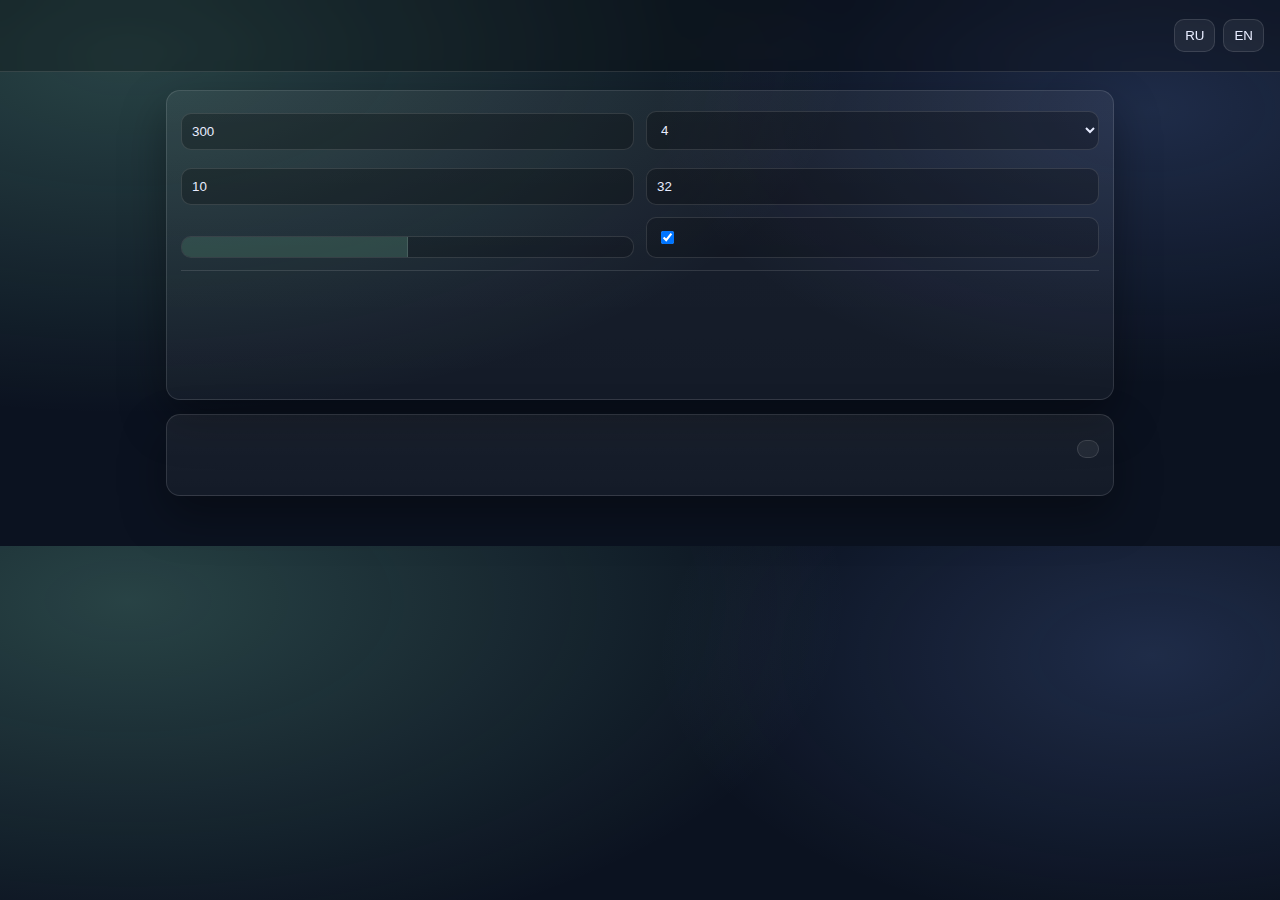
<file: src/index.html>
<!doctype html>
<html lang="ru">
  <head>
    <meta charset="utf-8" />
    <meta name="viewport" content="width=device-width, initial-scale=1" />
    <title>Калькулятор печати книги тетрадями — порядок страниц онлайн</title>
    <meta
      name="description"
      content="Бесплатный калькулятор для расчёта порядка страниц при печати книги или брошюры тетрадями на обычном принтере. Поддержка 2, 4 и 8 страниц на лист."
      id="meta-description"
    />
    <meta
      name="keywords"
      content="печать книги тетрадями, порядок страниц для печати, калькулятор печати брошюры, печать буклета онлайн"
      id="meta-keywords"
    />

    <link rel="canonical" href="" id="canonical-url" />
    <link rel="alternate" hreflang="ru" href="" id="alt-ru" />
    <link rel="alternate" hreflang="en" href="" id="alt-en" />

    <meta property="og:title" content="" id="og-title" />
    <meta property="og:description" content="" id="og-description" />
    <meta property="og:type" content="website" />
    <meta property="og:url" content="" id="og-url" />
    <meta property="og:locale" content="" id="og-locale" />
    <meta property="og:locale:alternate" content="" id="og-locale-alt" />

    <script type="application/ld+json" id="jsonld">
      {
        "@context": "https://schema.org",
        "@type": "WebApplication",
        "name": "Калькулятор печати книги тетрадями",
        "alternateName": "Booklet Page Order Calculator",
        "description": "Бесплатный калькулятор для расчёта порядка страниц при печати книги или брошюры тетрадями на обычном принтере. Поддержка 2, 4 и 8 страниц на лист.",
        "applicationCategory": "UtilitiesApplication",
        "operatingSystem": "Any",
        "offers": { "@type": "Offer", "price": "0", "priceCurrency": "USD" },
        "inLanguage": ["ru", "en"]
      }
    </script>
    <link rel="stylesheet" href="css/style.css" />
    <script defer src="js/i18n.js"></script>
    <script defer src="js/calc.js"></script>
    <script defer src="js/book.js"></script>
  </head>
  <body>
    <header class="topbar">
      <h1 class="topbar__title" data-i18n="h1"></h1>
      <div class="topbar__actions">
        <button type="button" class="btn" id="lang-ru">RU</button>
        <button type="button" class="btn" id="lang-en">EN</button>
      </div>
    </header>

    <main class="container">
      <section class="card">
        <div class="grid">
          <label class="field">
            <div class="field__label" data-i18n="pgCountLabel"></div>
            <input class="field__input" id="pgCount" type="number" min="0" step="1" value="300" />
          </label>

          <label class="field">
            <div class="field__label" data-i18n="pagesPerSheetLabel"></div>
            <select class="field__input" id="pagesPerSheet">
              <option value="2">2</option>
              <option value="4" selected>4</option>
              <option value="8">8</option>
            </select>
          </label>

          <label class="field">
            <div class="field__label" data-i18n="bookletCountLabel"></div>
            <input class="field__input" id="bookletCount" type="number" min="1" step="1" value="10" />
          </label>

          <label class="field">
            <div class="field__label" data-i18n="pagesPerSignature"></div>
            <input class="field__input" id="pagesPerBooklet" type="number" min="1" step="1" value="32" />
            <div class="field__error" id="pagesPerBookletError" hidden></div>
            <div class="field-advisory" id="pagesPerBookletAdvisory" hidden></div>
            <div class="field-hint" data-i18n="hintPagesPerBooklet"></div>
          </label>

          <div class="field">
            <div class="field__label"></div>
            <div class="seg" role="group" aria-label="paper feed mode">
              <label class="seg__item">
                <input type="radio" name="feedMode" id="feed-standard" value="standard" checked />
                <span data-i18n="feedStandard"></span>
              </label>
              <label class="seg__item">
                <input type="radio" name="feedMode" id="feed-reverse" value="reverse" />
                <span data-i18n="feedReverse"></span>
              </label>
            </div>
          </div>

          <label class="check">
            <input id="padToFit" type="checkbox" checked />
            <span class="check__label" data-i18n="padToFit"></span>
          </label>
        </div>

        <div class="derived">
          <div class="derived__row">
            <span class="derived__k" data-i18n="validationLabel"></span>
            <span class="derived__v" id="validationMessage"></span>
          </div>
          <div class="derived__details" id="validationDetails" hidden></div>
          <div class="derived__row">
            <span class="derived__k" data-i18n="a4TotalLabel"></span>
            <span class="derived__v" id="a4Total"></span>
          </div>
          <div class="derived__row">
            <span class="derived__k" data-i18n="a4PerBookletLabel"></span>
            <span class="derived__v" id="a4PerBookletValue"></span>
          </div>
          <div class="derived__row" id="blankPagesRow" hidden>
            <span class="derived__v" id="blankPagesAdded"></span>
          </div>
          <div class="derived__row">
            <span class="derived__k" data-i18n="foldsTotalLabel"></span>
            <span class="derived__v" id="foldsTotal"></span>
          </div>
          <div class="derived__row">
            <span class="derived__k" data-i18n="lastBookletPagesLabel"></span>
            <span class="derived__v" id="lastBookletPages"></span>
          </div>
        </div>
      </section>

      <section class="card">
        <div class="card__header">
          <h2 class="card__title" data-i18n="resultsTitle"></h2>
          <button type="button" class="btn" id="help-toggle"></button>
        </div>
        <div id="results"></div>
        <div class="help" id="help" hidden>
          <h2 class="help__title" data-i18n="helpTitle"></h2>
          <div id="help-content"></div>
        </div>
      </section>
    </main>

    <footer class="footer">
      <div class="footer__text" data-i18n="footerText"></div>
    </footer>
  </body>
</html>
</file>
<file: src/css/style.css>
:root {
  --bg: #0b1220;
  --panel: rgba(255, 255, 255, 0.06);
  --panel2: rgba(255, 255, 255, 0.09);
  --text: #e7ecff;
  --muted: rgba(231, 236, 255, 0.72);
  --accent: #8ef0c8;
  --danger: #ff6b6b;
  --border: rgba(255, 255, 255, 0.12);
  --shadow: rgba(0, 0, 0, 0.35);
}

* {
  box-sizing: border-box;
}

body {
  margin: 0;
  font-family: ui-sans-serif, system-ui, -apple-system, Segoe UI, Roboto, Arial, sans-serif;
  background: radial-gradient(1200px 600px at 10% 10%, rgba(142, 240, 200, 0.22), transparent 60%),
    radial-gradient(900px 500px at 90% 20%, rgba(120, 160, 255, 0.18), transparent 55%),
    var(--bg);
  color: var(--text);
}

.topbar {
  display: flex;
  justify-content: space-between;
  align-items: center;
  padding: 14px 16px;
  border-bottom: 1px solid var(--border);
  background: rgba(0, 0, 0, 0.25);
  backdrop-filter: blur(10px);
  position: sticky;
  top: 0;
}

.topbar__title {
  font-weight: 700;
  letter-spacing: 0.2px;
}

.topbar__actions {
  display: flex;
  gap: 8px;
}

.container {
  max-width: 980px;
  margin: 18px auto;
  padding: 0 16px 32px;
  display: grid;
  gap: 14px;
}

.card {
  background: linear-gradient(180deg, var(--panel), rgba(255, 255, 255, 0.04));
  border: 1px solid var(--border);
  border-radius: 14px;
  box-shadow: 0 20px 45px var(--shadow);
  padding: 14px;
}

.card__header {
  display: flex;
  align-items: center;
  justify-content: space-between;
  gap: 12px;
  margin-bottom: 12px;
}

.card__title {
  font-weight: 700;
}

.grid {
  display: grid;
  grid-template-columns: repeat(2, minmax(0, 1fr));
  gap: 12px;
  align-items: end;
}

@media (max-width: 720px) {
  .grid {
    grid-template-columns: 1fr;
  }
}

.field__label {
  font-size: 12px;
  color: var(--muted);
  margin-bottom: 6px;
}

.field__input {
  width: 100%;
  padding: 10px 10px;
  border-radius: 10px;
  border: 1px solid var(--border);
  background: rgba(0, 0, 0, 0.25);
  color: var(--text);
}

.seg {
  display: flex;
  border: 1px solid var(--border);
  border-radius: 10px;
  overflow: hidden;
  background: rgba(0, 0, 0, 0.18);
}

.seg__item {
  flex: 1;
  position: relative;
}

.seg__item input {
  position: absolute;
  opacity: 0;
  pointer-events: none;
}

.seg__item span {
  display: block;
  text-align: center;
  padding: 10px;
  cursor: pointer;
  user-select: none;
  border-right: 1px solid var(--border);
  color: var(--muted);
}

.seg__item:last-child span {
  border-right: none;
}

.seg__item input:checked + span {
  background: rgba(142, 240, 200, 0.18);
  color: var(--text);
}

.check {
  display: flex;
  gap: 10px;
  align-items: center;
  padding: 10px;
  border: 1px solid var(--border);
  border-radius: 10px;
  background: rgba(0, 0, 0, 0.18);
}

.check__label {
  color: var(--muted);
  font-size: 13px;
}

.btn {
  border: 1px solid var(--border);
  background: rgba(255, 255, 255, 0.06);
  color: var(--text);
  padding: 8px 10px;
  border-radius: 10px;
  cursor: pointer;
}

.btn:hover {
  background: rgba(255, 255, 255, 0.10);
}

.derived {
  margin-top: 12px;
  display: grid;
  gap: 6px;
  padding-top: 12px;
  border-top: 1px solid var(--border);
}

.derived__row {
  display: flex;
  justify-content: space-between;
  gap: 12px;
  padding: 6px 0;
}

.derived__k {
  color: var(--muted);
}

.derived__v {
  font-variant-numeric: tabular-nums;
}

.results__booklet {
  border: 1px solid var(--border);
  border-radius: 12px;
  padding: 10px;
  background: rgba(0, 0, 0, 0.20);
  margin-bottom: 10px;
}

.results__title {
  font-weight: 700;
  margin-bottom: 8px;
}

.results__label {
  color: var(--muted);
  font-size: 12px;
  margin-top: 8px;
  margin-bottom: 4px;
}

pre {
  margin: 0;
  padding: 10px;
  border-radius: 10px;
  border: 1px solid var(--border);
  background: rgba(0, 0, 0, 0.25);
  overflow: auto;
  white-space: pre-wrap;
  word-break: break-word;
}

.help {
  margin-top: 12px;
  padding-top: 12px;
  border-top: 1px solid var(--border);
  color: var(--muted);
}

.help ul {
  padding-left: 18px;
}

.help li {
  margin: 6px 0;
}

.help__imggrid {
  display: grid;
  grid-template-columns: repeat(auto-fit, minmax(220px, 1fr));
  gap: 10px;
  margin: 10px 0 14px;
}

.help__img {
  border: 1px dashed var(--border);
  border-radius: 12px;
  padding: 10px;
  background: rgba(0, 0, 0, 0.18);
}

.help__imgtitle {
  font-weight: 700;
  font-size: 13px;
  color: var(--text);
  margin-bottom: 6px;
}

.help__imgph {
  font-size: 12px;
}

.help h3 {
  color: var(--text);
  margin: 14px 0 6px;
}

.help p,
.help li {
  line-height: 1.5;
}

.danger {
  color: var(--danger);
}
</file>
